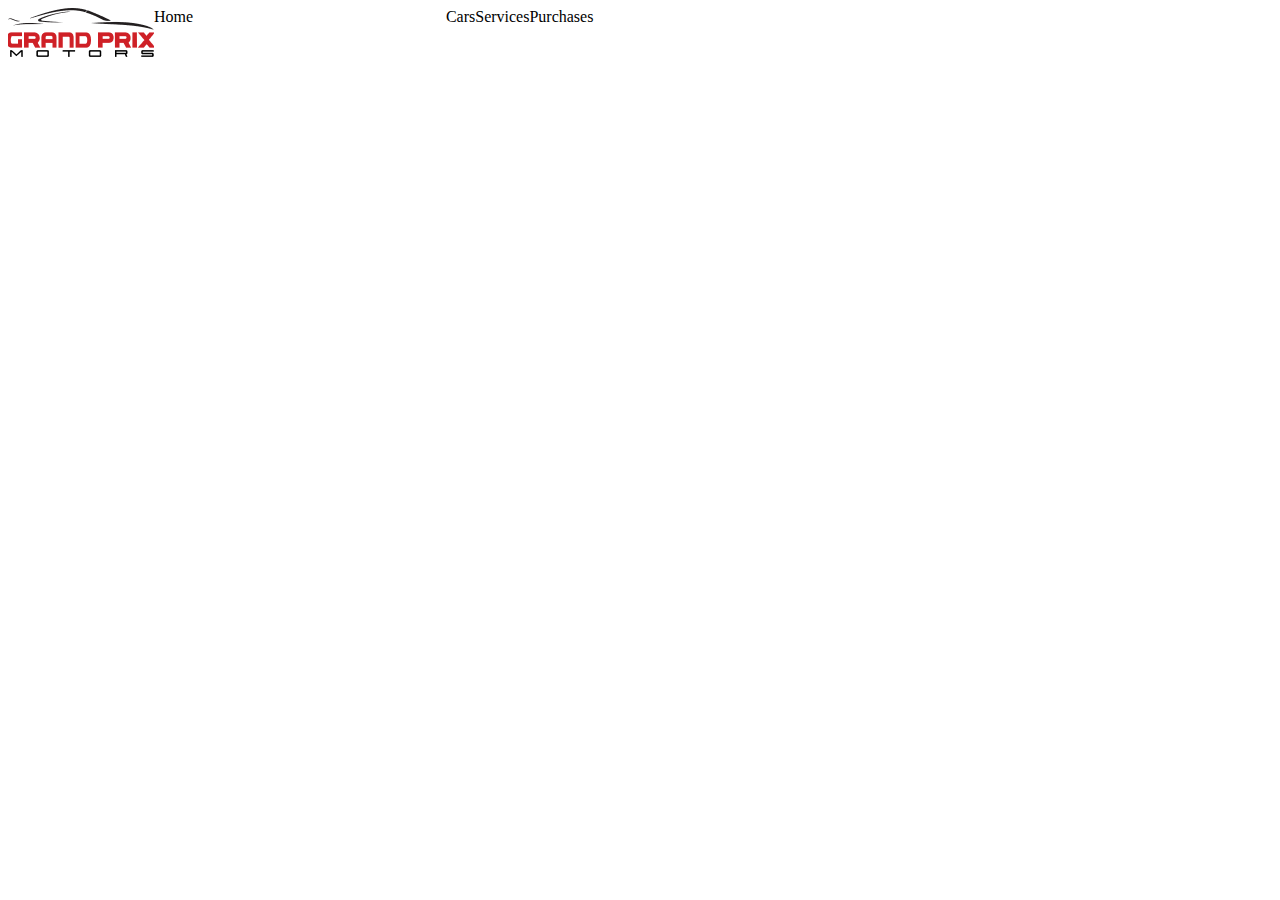
<file: flex.html>
<!DOCTYPE html>
<html lang="en">
<head>
    <meta charset="UTF-8">
    <meta http-equiv="X-UA-Compatible" content="IE=edge">
    <meta name="viewport" content="width=device-width, initial-scale=1.0">
    <title>Document</title>
    <style>
        .flex-container{
            display: flex;
            
        }
        .cars{
            margin-left: 20%;
        }
    </style>
</head>
<body>
    <div class="flex-container">
        <div class="">
            <img src="logo.png" alt="">
        </div>
        <div class="">
            Home
        </div>
        <div class="cars">
            Cars
        </div>
        <div class="">
            Services
        </div>
        <div class="">
            Purchases
        </div>
    </div>
</body>
</html>
</file>
